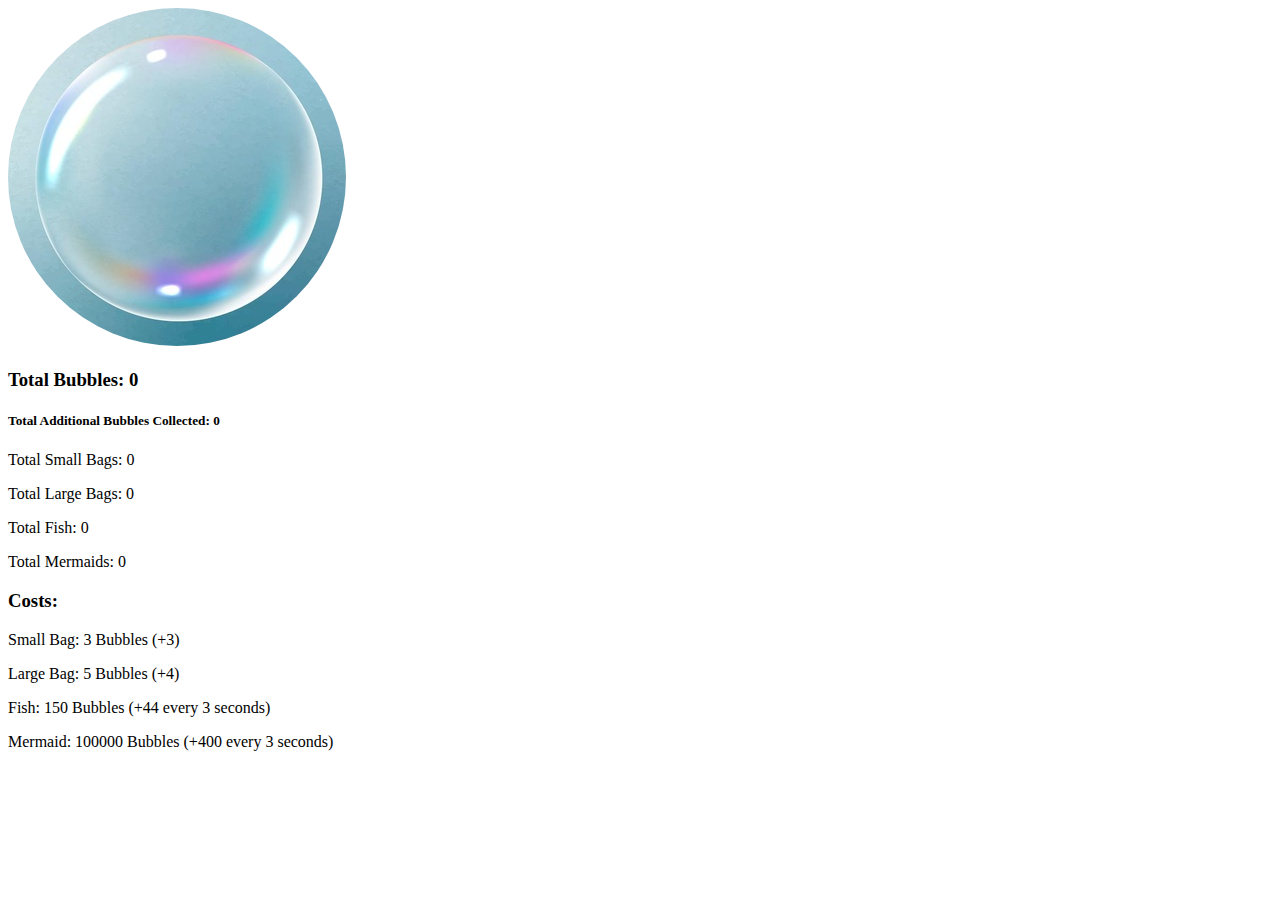
<file: index.html>
<!doctype html>
<html lang="en">

<head>
  <title>Bubble Collector</title>
  <!-- Required meta tags -->
  <meta charset="utf-8">
  <meta name="viewport" content="width=device-width, initial-scale=1, shrink-to-fit=no">

  <!-- Bootstrap CSS v5.0.2 -->
  <link rel="stylesheet" href="https://cdn.jsdelivr.net/npm/bootstrap@5.0.2/dist/css/bootstrap.min.css"
    integrity="sha384-EVSTQN3/azprG1Anm3QDgpJLIm9Nao0Yz1ztcQTwFspd3yD65VohhpuuCOmLASjC" crossorigin="anonymous">
  <link rel="stylesheet" href="style.css">

</head>

<body>

  <header class="container-fluid text-light">
    <div class="row">
      <div class="col"></div>
      <div class="col"></div>
    </div>
  </header>

  <main class="conatiner-fliud text-light">
    <div class="row justify-items-center">
      <div class="col text-center">
        <img onclick="mine('bubbles')" class="bubbleImg m-3" src="bubble.jpg" alt="bubble">

      </div>
      <div class="row">
        <div class="col-md-6 card bg-secondary">
          <h3 id="totalBubbles">Total Bubbles: 0</h3>
          <h5 id="totalBubbleIncrease">Total Additional Bubbles Collected: 0</h5>
          <p id="totalSmallBags" class="">Total Small Bags: 0</p>
          <p id="totalLargeBags" class="">Total Large Bags: 0</p>
          <p id="totalFish" class="">Total Fish: 0</p>
          <p id="totalMermaid" class="">Total Mermaids: 0</p>

        </div>
        <div class="col-md-6 card bg-primary text-center">
          <h3 id="cost" class="cost">Costs:</h3>

          <p id="buySmallBags" class="btn btn-warning" onclick="buySmallBag('smallBag')">Small Bag: 3 Bubbles (+3)
          </p>
          <p id="buyLargeBags" class="btn btn-warning" onclick="buyLargeBag('largeBag')">Large Bag: 5 Bubbles (+4)
          </p>
          <p id="buyFish" class="btn btn-warning" onclick="buyFish('fish')">Fish: 150 Bubbles (+44 every 3 seconds)</p>
          <p id="buyMermaid" class="btn btn-warning" onclick="buyMermaid('mermaid')">Mermaid: 100000 Bubbles (+400 every
            3
            seconds)</p>

        </div>
      </div>
    </div>
  </main>

  <footer class="conatiner-fliud text-light">
    <div class="row">
      <div class="col"></div>
    </div>
  </footer>




  <script src="app.js"></script>
  <!-- Bootstrap JavaScript Libraries -->
  <script src="https://cdn.jsdelivr.net/npm/@popperjs/core@2.9.2/dist/umd/popper.min.js"
    integrity="sha384-IQsoLXl5PILFhosVNubq5LC7Qb9DXgDA9i+tQ8Zj3iwWAwPtgFTxbJ8NT4GN1R8p"
    crossorigin="anonymous"></script>
  <script src="https://cdn.jsdelivr.net/npm/bootstrap@5.0.2/dist/js/bootstrap.min.js"
    integrity="sha384-cVKIPhGWiC2Al4u+LWgxfKTRIcfu0JTxR+EQDz/bgldoEyl4H0zUF0QKbrJ0EcQF"
    crossorigin="anonymous"></script>
</body>

</html>
</file>
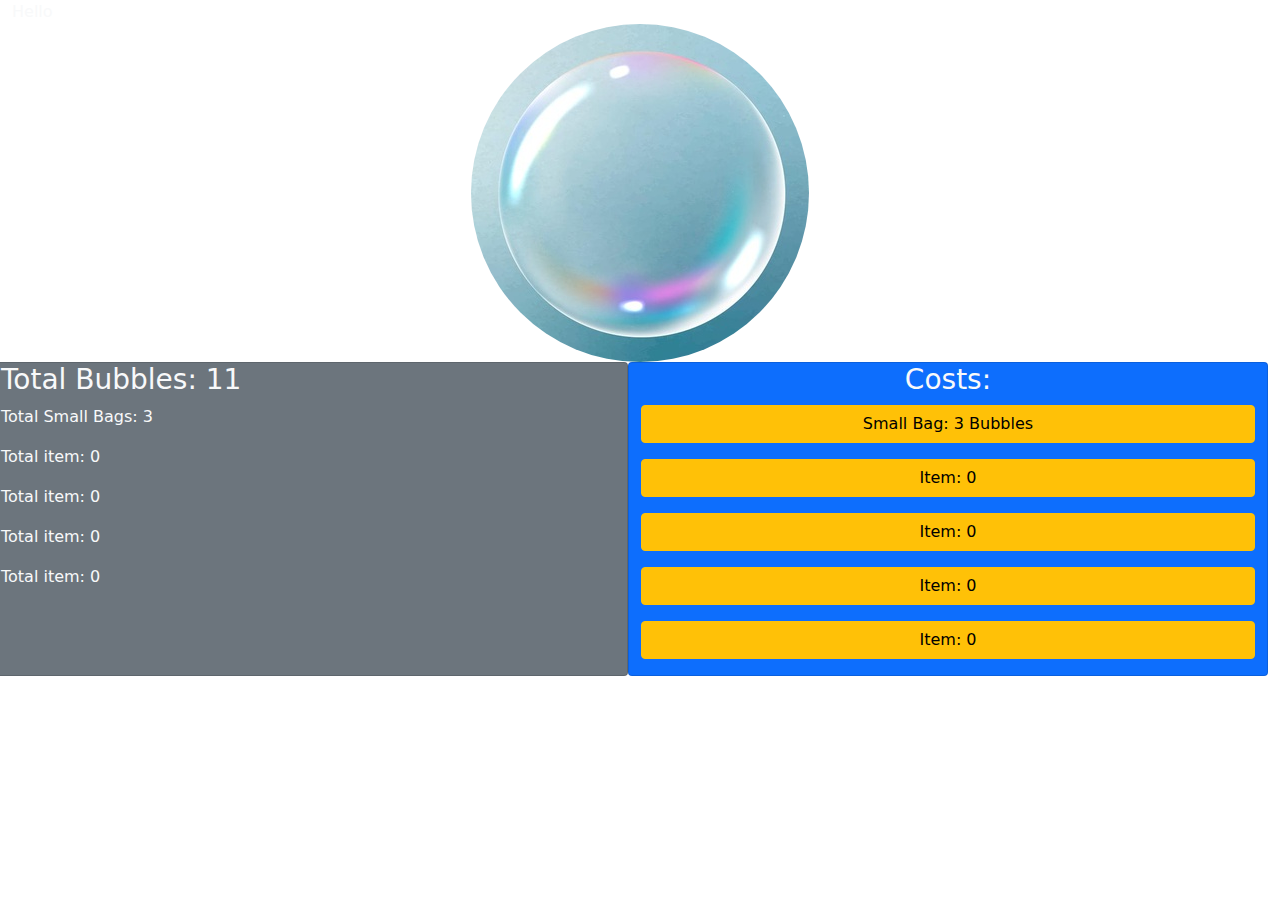
<file: Bubble Collector.html>
<!DOCTYPE html>
<!-- saved from url=(0022)http://localhost:8080/ -->
<html lang="en"><head><meta http-equiv="Content-Type" content="text/html; charset=UTF-8">
  <title>Bubble Collector</title>
  <!-- Required meta tags -->
  
  <meta name="viewport" content="width=device-width, initial-scale=1, shrink-to-fit=no">

  <!-- Bootstrap CSS v5.0.2 -->
  <link rel="stylesheet" href="./Bubble Collector_files/bootstrap.min.css" integrity="sha384-EVSTQN3/azprG1Anm3QDgpJLIm9Nao0Yz1ztcQTwFspd3yD65VohhpuuCOmLASjC" crossorigin="anonymous">
  <link rel="stylesheet" href="./Bubble Collector_files/style.css">

</head>

<body>

  <header class="container-fluid text-light">
    <div class="row">
      <div class="col">Hello</div>
      <div class="col"></div>
    </div>
  </header>

  <main class="conatiner-fliud text-light">
    <div class="row justify-items-center">
      <div class="col text-center">
        <img onclick="mine(&#39;bubbles&#39;)" class="bubbleImg" src="./Bubble Collector_files/bubble.jpg" alt="bubble">

      </div>
      <div class="row">
        <div class="col-6 card bg-secondary">
          <h3 id="totalBubbles">Total Bubbles: 11</h3>
          <p id="totalSmallBags" class="">Total Small Bags: 3</p>

          <p id="totalBub">Total item: 0</p>
          <p id="totalBub">Total item: 0</p>
          <p id="totalBub">Total item: 0</p>
          <p id="totalBub">Total item: 0</p>
        </div>
        <div class="col-6 card bg-primary text-center">
          <h3 id="cost" class="cost">Costs:</h3>

          <p id="buySmallBags" class="btn btn-warning" onclick="buySmallBag(&#39;smallBag&#39;)">Small Bag: 3 Bubbles
          </p>
          <p iid="btn" class="btn btn-warning">Item: 0</p>
          <p id="btn" class="btn btn-warning">Item: 0</p>
          <p id="btn" class="btn btn-warning">Item: 0</p>
          <p id="btn" class="btn btn-warning">Item: 0</p>

        </div>
      </div>
    </div>
  </main>

  <footer class="conatiner-fliud text-light">
    <div class="row">
      <div class="col"></div>
    </div>
  </footer>




  <script src="./Bubble Collector_files/app.js"></script>
  <!-- Bootstrap JavaScript Libraries -->
  <script src="./Bubble Collector_files/popper.min.js" integrity="sha384-IQsoLXl5PILFhosVNubq5LC7Qb9DXgDA9i+tQ8Zj3iwWAwPtgFTxbJ8NT4GN1R8p" crossorigin="anonymous"></script>
  <script src="./Bubble Collector_files/bootstrap.min.js" integrity="sha384-cVKIPhGWiC2Al4u+LWgxfKTRIcfu0JTxR+EQDz/bgldoEyl4H0zUF0QKbrJ0EcQF" crossorigin="anonymous"></script>


</body></html>
</file>
<file: style.css>
body {
background-image: url("https://i.pinimg.com/originals/3c/e6/95/3ce69531311986a8a78f1e093f53df3d.gif");
  background-size: cover;
}

.bubbleImg{
  border-radius: 50rem;
}

main{

}

header{

}
</file>
<file: Bubble Collector_files/style.css>
body {
background-image: url("https://i.pinimg.com/originals/3c/e6/95/3ce69531311986a8a78f1e093f53df3d.gif");
  background-size: cover;
}

.bubbleImg{
  border-radius: 50rem;
}

main{

}

header{

}
</file>
